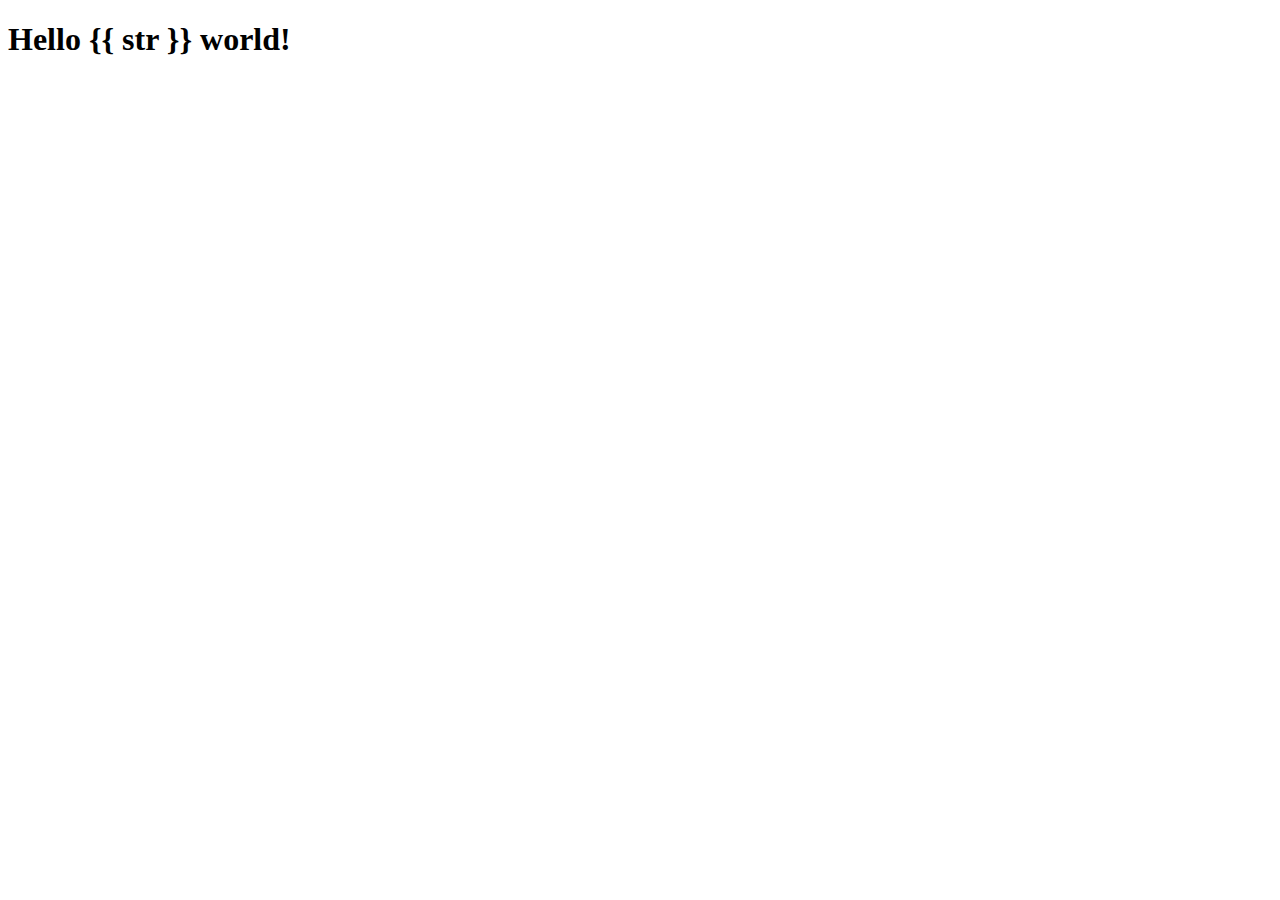
<file: html/vue.html>
<!DOCTYPE html>
<html lang="ko">
<head>
    <meta charset="UTF-8">
    <meta name="viewport" content="width=device-width, initial-scale=1.0">
    <title>Document</title>
</head>
<body>
    <div id="app">
        <h1>Hello {{ str }} world!</h1>
    </div>
    <script>"http://cdn.jsdeliver.net/npm/vue/dist/vue.js"</script>
    <script>
        let app = new Vue({
        el: '#app',
        data: {
            str: 'vue.js'
        }
    });
    </script>
</body>
</html>
</file>
